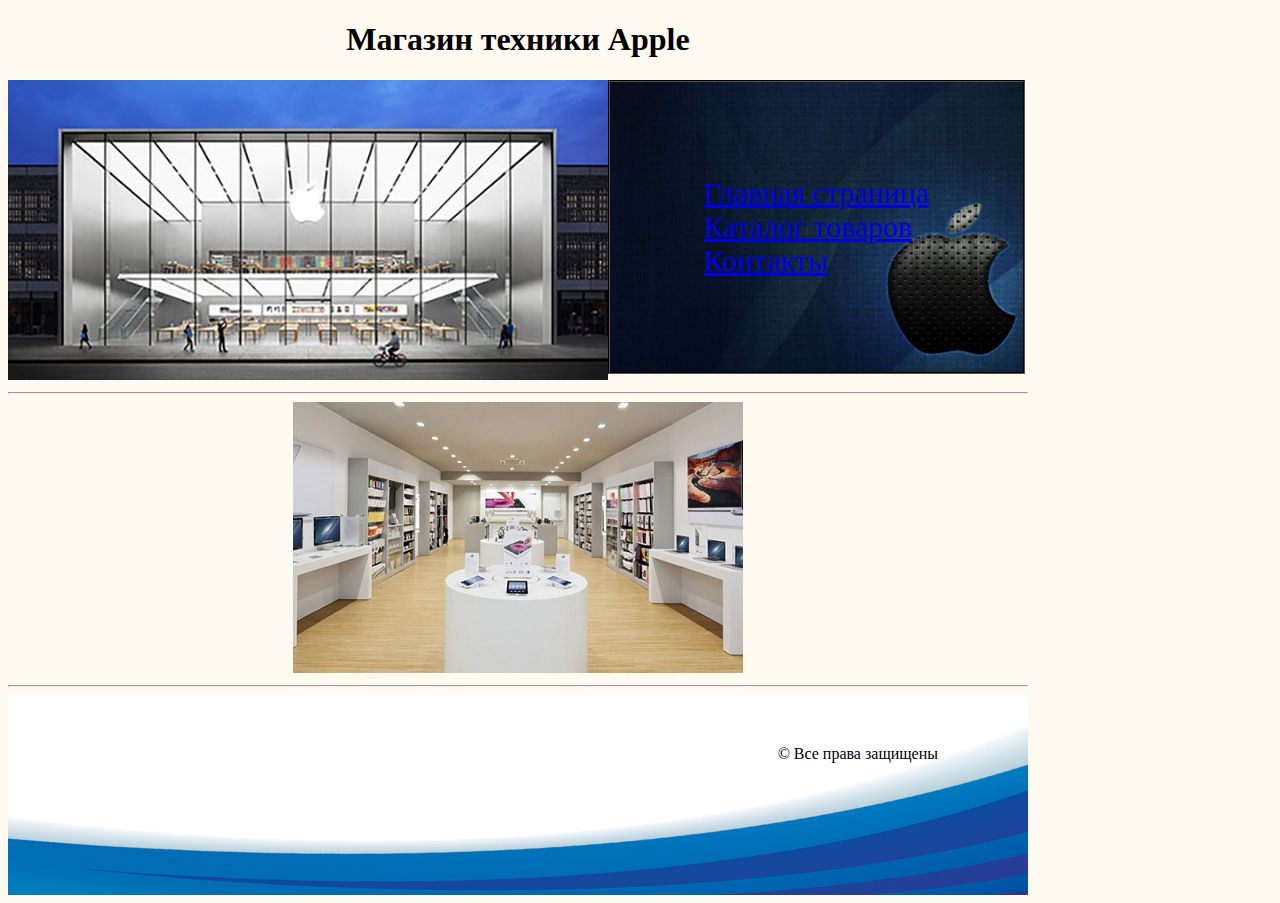
<file: index.html>
<!DOCTYPE html>
<html>
<head>
	<title>Мир техники Apple</title>
	<meta charset="utf-8">
	<link rel="stylesheet" href="style.css" type="text/css"/>
</head>

<body>
    <div class="container">
    
    <div class="header">
	<h1>Магазин техники Apple</h1>
        
	<div class="logo-img">
	<img src="Images/logo.jpg"/>
    </div>
        
    <div class="menu-head">    
	<ul class="menu">
	<li><a href="index.html">Главная страница</a></li>
	<li><a href="catalog.html">Каталог товаров</a></li>
	<li><a href="kontakty.html">Контакты</a> </li>
	</ul>
    </div>
    </div>
	<hr>
    

	<a href="catalog.html"><img src="Images/magazin.jpg"></a>
    <hr>
    <div class="footer">
    
	&#169  Все права защищены
    </div>
        
        </div>
    
</body>
</html>
</file>
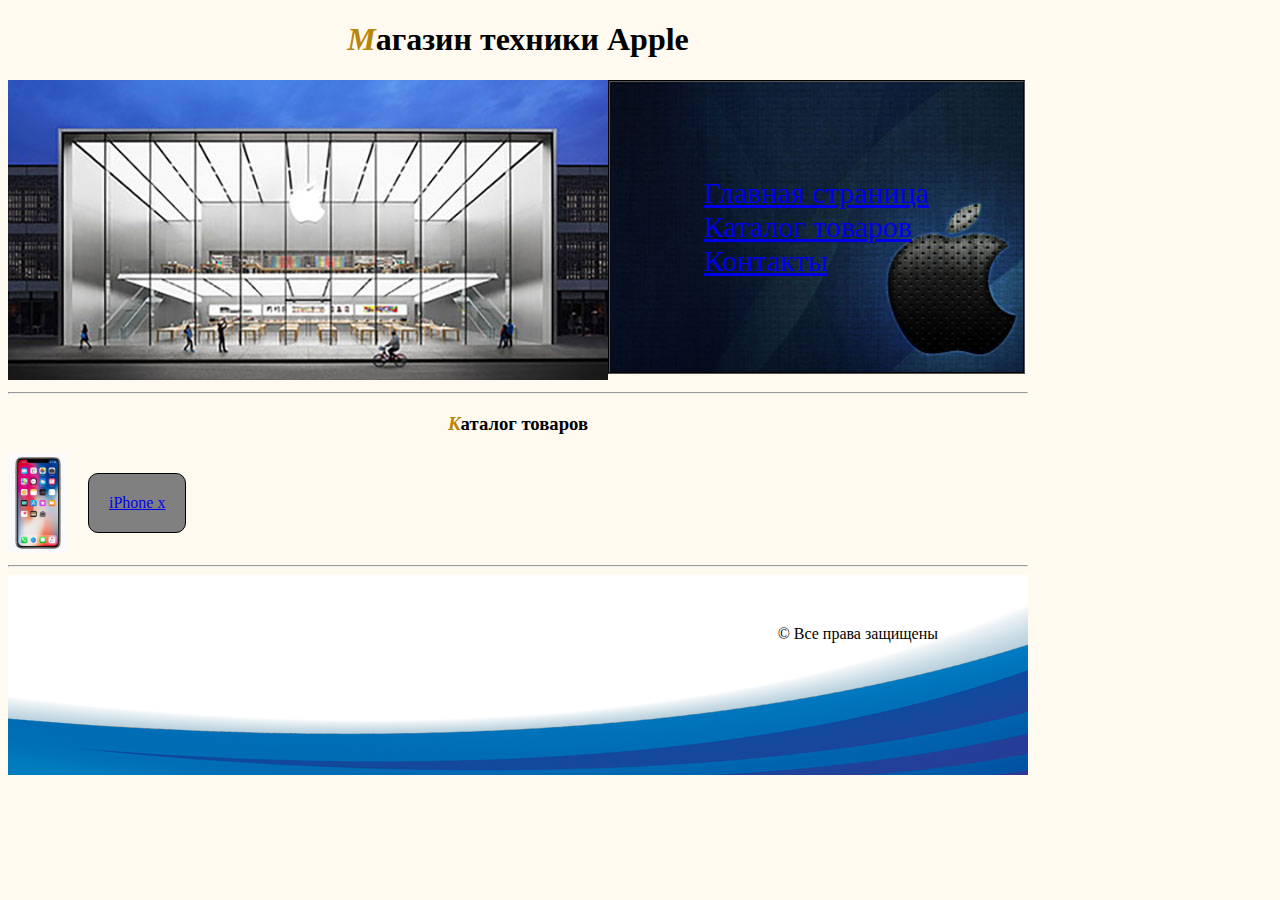
<file: catalog.html>
<!DOCTYPE html>
<html>
<head>
	<title>Магазин техники Apple - каталог</title>
	<meta charset="utf-8">
	<link rel="stylesheet" href="style.css" type="text/css"/>
</head>

<body class="katalog">
    <div class="container">
    
	<div class="header">
	<h1>Магазин техники Apple</h1>
        
	<div class="logo-img">
	<img src="Images/logo.jpg"/>
    </div>
        
    <div class="menu-head">    
	<ul class="menu">
	<li><a href="index.html">Главная страница</a></li>
	<li><a href="catalog.html">Каталог товаров</a></li>
	<li><a href="kontakty.html">Контакты</a> </li>
	</ul>
    </div>
    </div>
        <hr>

	<h3>Каталог товаров</h3>
        
        <div class="iphone-img"> 
	<a href="Products/iphone_X.html"><img src="Images/iphone_X_mini.jpg" width="60" height="100"></a>
        </div>
        
        <div class="iphone-a">
	<a href="Products/iphone_X.html">iPhone x</a>
        </div>
        
        <div class="both"></div>

<hr>
	<div class="footer">
    
	&#169  Все права защищены
    </div>
    </div>

</body>
</html>
</file>
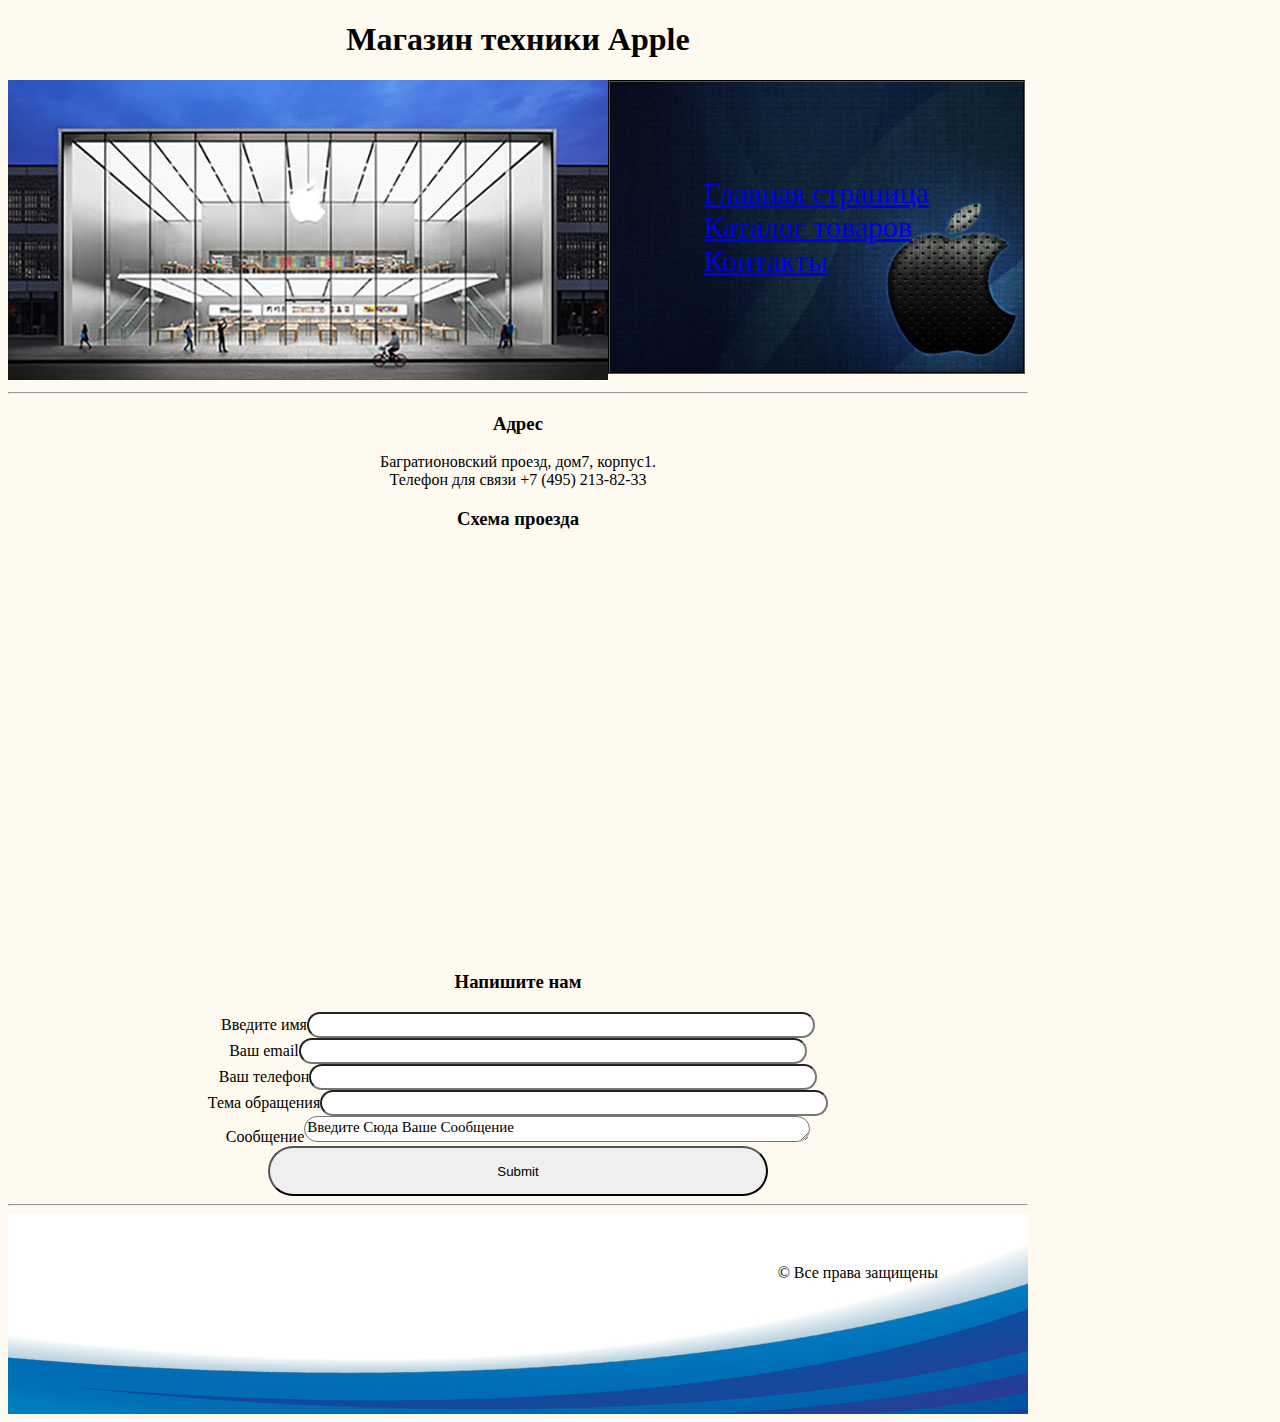
<file: kontakty.html>
<!DOCTYPE html>
<html>
<head>
	<title>Магазин техники Apple - контакты</title>
	<meta charset="utf-8">
	<link rel="stylesheet" href="style.css" type="text/css"/>
</head>

<body>
    <div class="container">
    
	<div class="header">
	<h1>Магазин техники Apple</h1>
        
	<div class="logo-img">
	<img src="Images/logo.jpg"/>
    </div>
        
    <div class="menu-head">    
	<ul class="menu">
	<li><a href="index.html">Главная страница</a></li>
	<li><a href="catalog.html">Каталог товаров</a></li>
	<li><a href="kontakty.html">Контакты</a> </li>
	</ul>
    </div>
    </div>
        <hr>

	<h3>Адрес</h3>
	<p>
	Багратионовский проезд, дом7, корпус1.<br>
	Телефон для связи +7 (495) 213-82-33
	</p>

	<h3>Схема проезда</h3>
	<iframe src="https://yandex.ru/map-widget/v1/-/CBU05YuPwB" width="560" height="400" frameborder="0"></iframe><br>

	<h3>Напишите нам</h3>
	 <form action="">
		<label>Введите имя<input class="input" type="text" name="name" value=""></label><br>
		<label>Ваш email<input class="input" type="email" name="email" value=""></label><br>
		<label>Ваш телефон<input class="input" type="tel" name="tel" value=""></label><br>
		<label>Тема обращения<input class="input" type="text" name="tema" value=""> </label><br>
		<label>Сообщение<textarea class="input" cols="30" rows="5" name="pole">Введите сюда ваше сообщение</textarea></label>
		<br>
		<input type="Submit" name="Submit" class="send">
	</form>
<hr>
	<div class="footer">
    
	&#169  Все права защищены
    </div>
    </div>

</body>
</html>
</file>
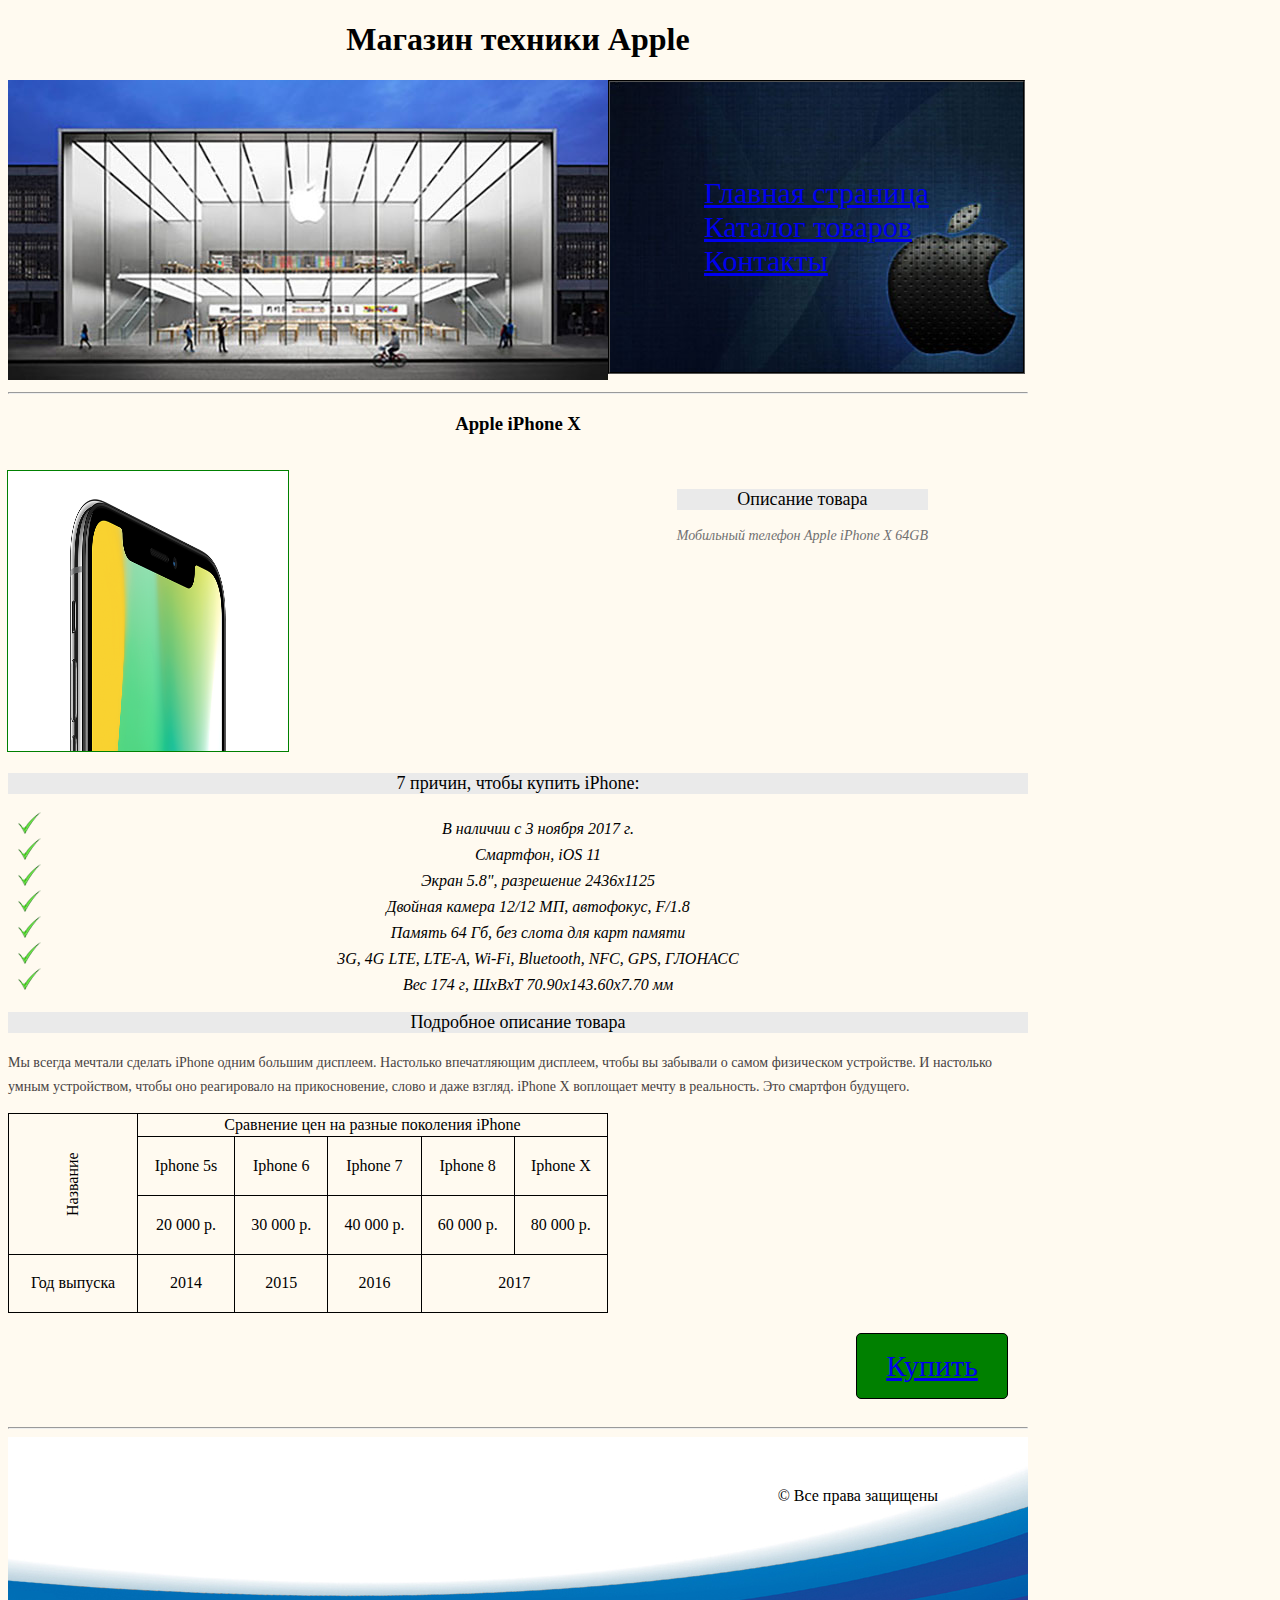
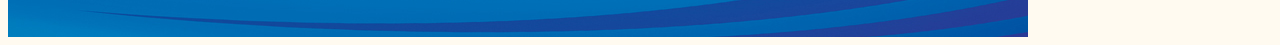
<file: Products/iphone_X.html>
<!DOCTYPE html>
<html>
<head>
	<title>Магазин техники Apple - iPhone X</title>
	<meta charset="utf-8">
	<link rel="stylesheet" href="../style.css" type="text/css"/>
</head>

<body>
    <div class="container">
    <div class="header">
	<h1>Магазин техники Apple</h1>
        
	<div class="logo-img">
	<img src="../Images/logo.jpg"/>
    </div>
        
    <div class="menu-head">    
	<ul class="menu">
	<li><a href="../index.html">Главная страница</a></li>
	<li><a href="../catalog.html">Каталог товаров</a></li>
	<li><a href="../kontakty.html">Контакты</a> </li>
	</ul>
    </div>
    </div>
    <hr>
    
	<h3><b>Apple iPhone X</b></h3><br>
        
        <div class="goods-img">
		<a href="../Images/iphone_X_mini.jpg" target="_blank"><img src="../Images/Iphone.png" height="280" width="280" class="img"></a>
        </div>
        
        <div class="goods-opis">
	    <h3 class="head_goods">Описание товара</h3>
		<p class="short_goods">Мобильный телефон Apple iPhone X 64GB</p>
        </div>
        <div class="both"></div>
        
	<h3 class="head_goods">7 причин, чтобы купить iPhone:</h3>
		
			<ol class="list_goods">
			<li>В наличии с 3 ноября 2017 г.</li>
			<li>Смартфон, iOS 11</li>
			<li>Экран 5.8", разрешение 2436x1125</li>
			<li>Двойная камера 12/12 МП, автофокус, F/1.8</li>
            <li>Память 64 Гб, без слота для карт памяти</li>
            <li>3G, 4G LTE, LTE-A, Wi-Fi, Bluetooth, NFC, GPS, ГЛОНАСС</li>
            <li>Вес 174 г, ШxВxТ 70.90x143.60x7.70 мм </li>
        	</ol>
         

	<h3 class="head_goods">Подробное описание товара</h3>
		<p class="long_goods">Мы всегда мечтали сделать iPhone одним большим дисплеем. Настолько впечатляющим дисплеем, чтобы вы забывали о самом физическом устройстве. И настолько умным устройством, чтобы оно реагировало на прикосновение, слово и даже взгляд. iPhone X воплощает мечту в реальность. Это смартфон будущего.</p>
   <table>
    <tr class="thead">
        <td rowspan="3">Название</td>
        <td colspan="5">Сравнение цен на разные поколения iPhone</td>
        
    </tr>
       <tr>
           
        <td>Iphone 5s</td>
        <td>Iphone 6</td>
        <td>Iphone 7</td>
        <td>Iphone 8</td>
        <td>Iphone X</td>
    </tr>
       <tr>
         
        <td>20 000 р.</td>
        <td>30 000 р.</td>
        <td>40 000 р.</td>
        <td> 60 000 р.</td>
        <td>80 000 р.</td>
    </tr>
       <tr>
        <td>Год выпуска</td> 
        <td>2014</td>
        <td>2015</td>
        <td>2016</td>
        <td colspan="2">2017</td>
    </tr>
    
    </table>
	<div class="buy">
        <a href="#">Купить</a>
    </div>
        
        <div class="both"></div>
<hr>
    <div class="footer">
    
	&#169  Все права защищены
    </div>
    </div>

    
</body>
</html>
</file>
<file: style.css>
body{
	background-color: floralwhite;

}
.container{
    width: 1020px;
    text-align: center;
}

.footer {
    background-image: url(Images/footer-img.jpg);
    height: 150px;
    text-align: right ;
    padding-right: 90px;
    padding-top:50px;
}

.logo-img{
    float: left
}
.menu-head{
    float: left;
    background-image:url(Images/header-fon.jpg) ;
}

.header::after{
    display: block;
    content: "";
    clear: both;
}

.menu li a:hover {
    color: burlywood;

}

.menu {
	list-style-type: none;
	font-family: Times, "Times New Roman", serif ;
	font-size: 30px;
	border: 2px groove black;
    text-align: left;
    margin: 0px;
    padding: 94px;
    
}

 .head_goods {
 	color: black;
 	font-size: 18px;
 	font-weight: 200;
 	background-color: #eaeaea;
 }

 .short_goods{
 	color:#707070;
 	font-size: 14px;
 	font-style: italic;
 	line-height: 16px; 

 }

 .long_goods{
 	color: #484343;
 	font-size: 14px;
 	font-weight: 400;
 	line-height: 24px;
 	text-align: left;

 }

 .list_goods{
 	list-style-image: url(Images/galka.png);
 	font-style: italic;

 }
 .input{
 	width: 500px;
 	height: 20px; 
 	font-style: bold;
 	border-radius: 25px;
 	font-size: 15px;
 	font-family: "Comic Sans", cursive;
    text-transform: capitalize;
 }
/* Как вариант
form input[type="email"]:focus {
    color: green;
    background-color: bisque;
}
*/

form label:nth-child(3) input:focus{
    color: green;
    background-color: bisque;
    font-style: italic;
}


tr.thead td{
    height: 20px;
    
}
table{
    border-spacing: 0px;
    border-collapse: collapse;
    height: 200px;
    width: 600px;
    
}
td {
    border: 1px solid; 
    text-align: center;

}
td[rowspan="3"]{
    transform: rotate(-90deg);
}
 .img {
 	outline: 1px solid green;
 }
.img:hover{
    outline: none;
}

.katalog h1:first-letter, .katalog h3:first-letter {
    color: darkgoldenrod;
    font-style: italic;
}
 .send {
 	width:500px ;
 	height: 50px;
 	border-radius: 25px; 
 }
.goods-img{
    float: left;
}
.goods-opis{
    float: right;
    margin-right: 100px;
  
    
}
.both{
    display: block;
    content: "";
    clear: both;  
}
.buy{
    float: right;
    
}
.buy a{
    border: 1px solid black;
    border-radius: 5px;
    padding: 15px;
    font-size: 30px;
    background-color: green;
    float: right;
    margin: 20px 20px;
    width: 120px;
    overflow: hidden;
}

.buy a:hover{
    background-color: red;
    
}
.buy a:active{
    visibility: hidden;
}
.iphone-img{
    float: left;
}
.iphone-a a{
    float:left;
    margin-left: 20px;
    margin-top: 20px;
    border: 1px solid black;
    background-color:grey;
    padding:20px;
    border-radius: 10px;
}
</file>
